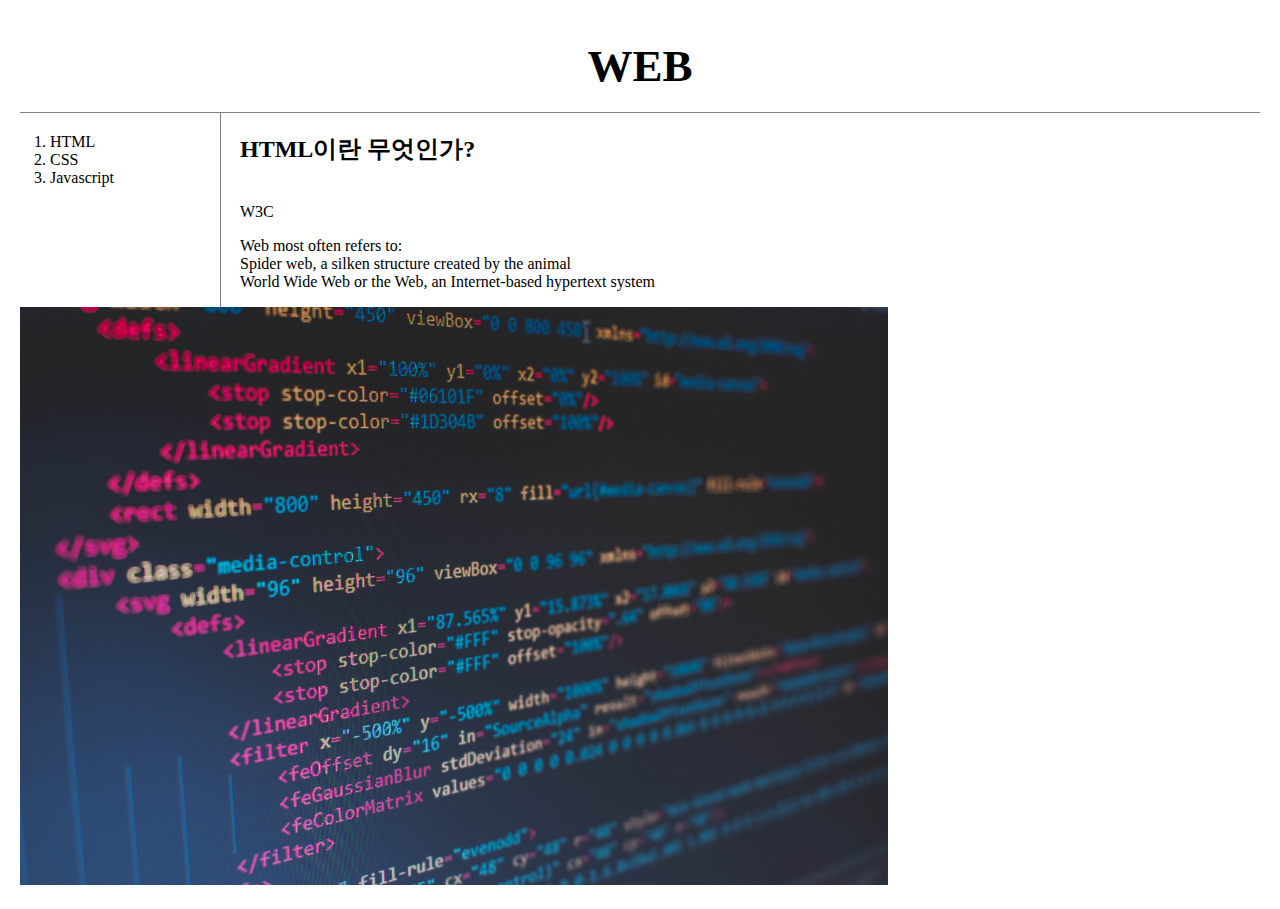
<file: index.html>
<!doctype html>
<html>
<haed>
    <title>WEB1 - Welcome</title>
    <meta charset="utf-8">
    <link rel="stylesheet" href="style.css">
</haed>

<body>
    <h1><a href="index.html">WEB</a></h1>
    <div id="grid">
        <ol>
            <li><a href="1.html" class="saw">HTML</a></li>
            <li><a href="2.html" class="saw" id="active">CSS</a></li>
            <li><a href="3.html">Javascript</a></li>
        </ol>
        <div id="article">
            <h2>HTML이란 무엇인가?</h2>
            <br><a href="https://www.w3.org/" target="_blank" 
            title="html5 specification">W3C</a>
            <p>
                Web most often refers to:
                <br>Spider web, a silken structure created by the animal
                <br>World Wide Web or the Web, an Internet-based hypertext system
            <br>
        </div>
    </div>  
    <img src="coding.jpg" width=70%>
</body>
</html>
</file>
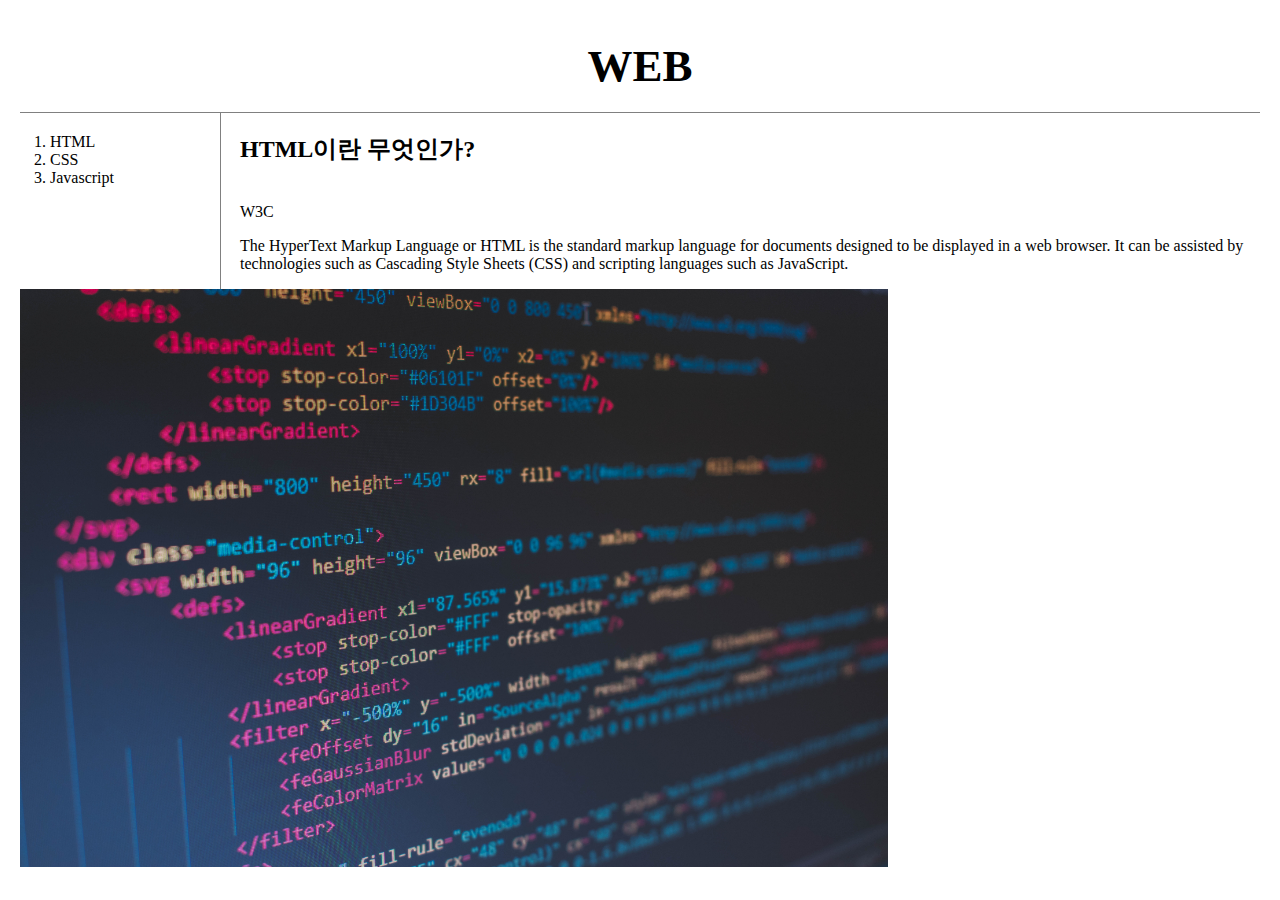
<file: 1.html>
<!doctype html>
<html>
<haed>
    <title>WEB1 - html</title>
    <meta charset="utf-8">
    <link rel="stylesheet" href="style.css">
</haed>

<body>
    <h1><a href="index.html">WEB</a></h1>
    <div id="grid">
        <ol>
            <li><a href="1.html">HTML</a></li>
            <li><a href="2.html">CSS</a></li>
            <li><a href="3.html">Javascript</a></li>
        </ol>
        <div id="article">
            <h2>HTML이란 무엇인가?</h2>
            <br><a href="https://www.w3.org/" target="_blank" 
            title="html5 specification">W3C</a>
            <p>The HyperText Markup Language or HTML is the standard markup 
            language for documents designed to be displayed in a web browser. 
            It can be assisted by technologies such as 
            Cascading Style Sheets (CSS) and scripting languages such as JavaScript.
            <br>
        </div>
    </div>
    <img src="coding.jpg" width=70%>
</body>
</html>
</file>
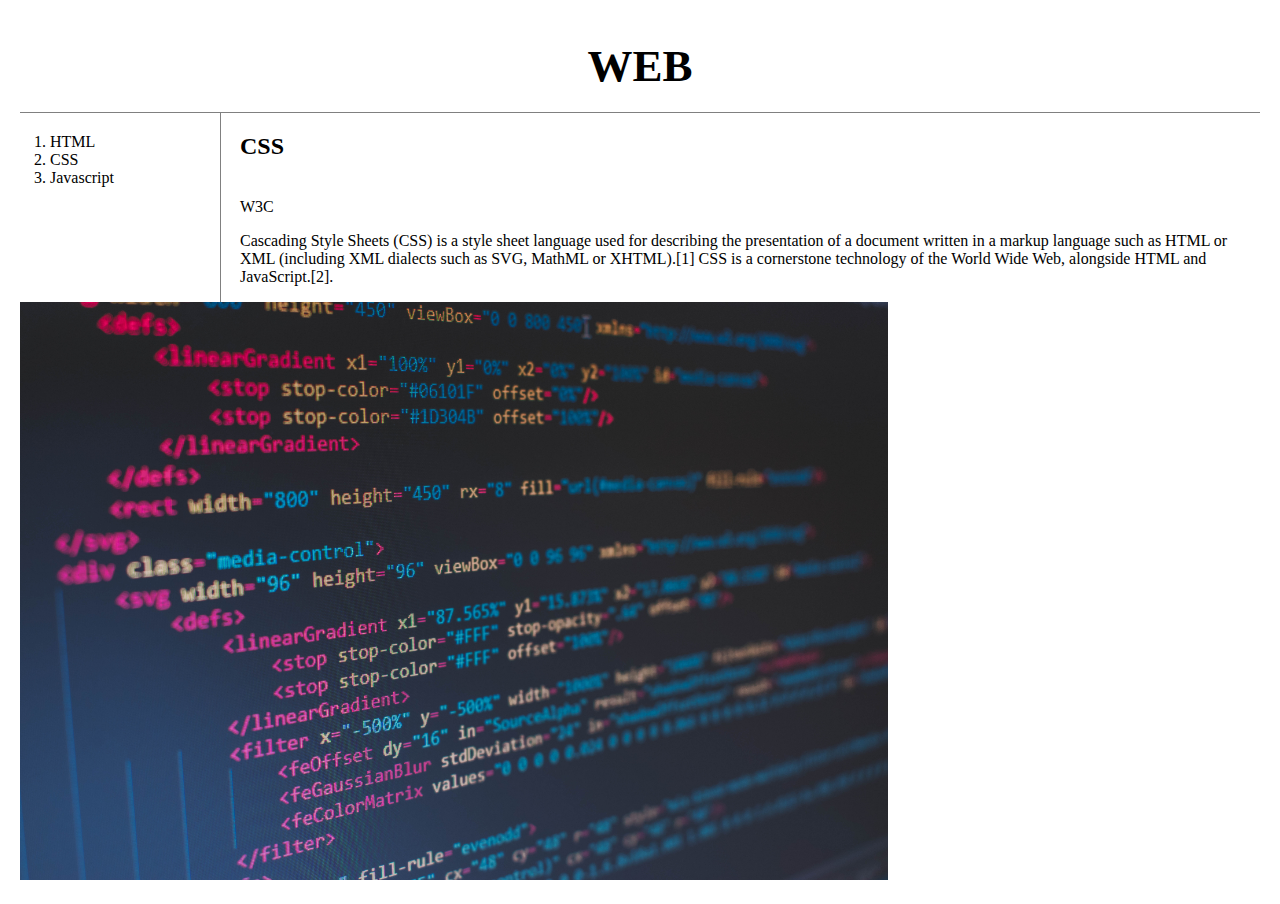
<file: 2.html>
<!doctype html>
<html>
<haed>
    <title>WEB1 - html</title>
    <meta charset="utf-8">
    <link rel="stylesheet" href="style.css">
</haed>

<body>
    <h1><a href="index.html">WEB</a></h1>
    <div id="grid">
        <ol>
            <li><a href="1.html">HTML</a></li>
            <li><a href="2.html">CSS</a></li>
            <li><a href="3.html">Javascript</a></li>
        </ol>
        <div id="article">
            <h2>CSS</h2>
            <br><a href="https://www.w3.org/" target="_blank" 
            title="html5 specification">W3C</a>
            <p>
                Cascading Style Sheets (CSS) is a style sheet language used for 
                describing the presentation of a document written in a markup 
                language such as HTML or XML (including XML dialects such as 
                SVG, MathML or XHTML).[1] CSS is a cornerstone technology of 
                the World Wide Web, alongside HTML and JavaScript.[2].
            <br>
        </div>
    </div>  
    <img src="coding.jpg" width=70%>
</body>
</html>
</file>
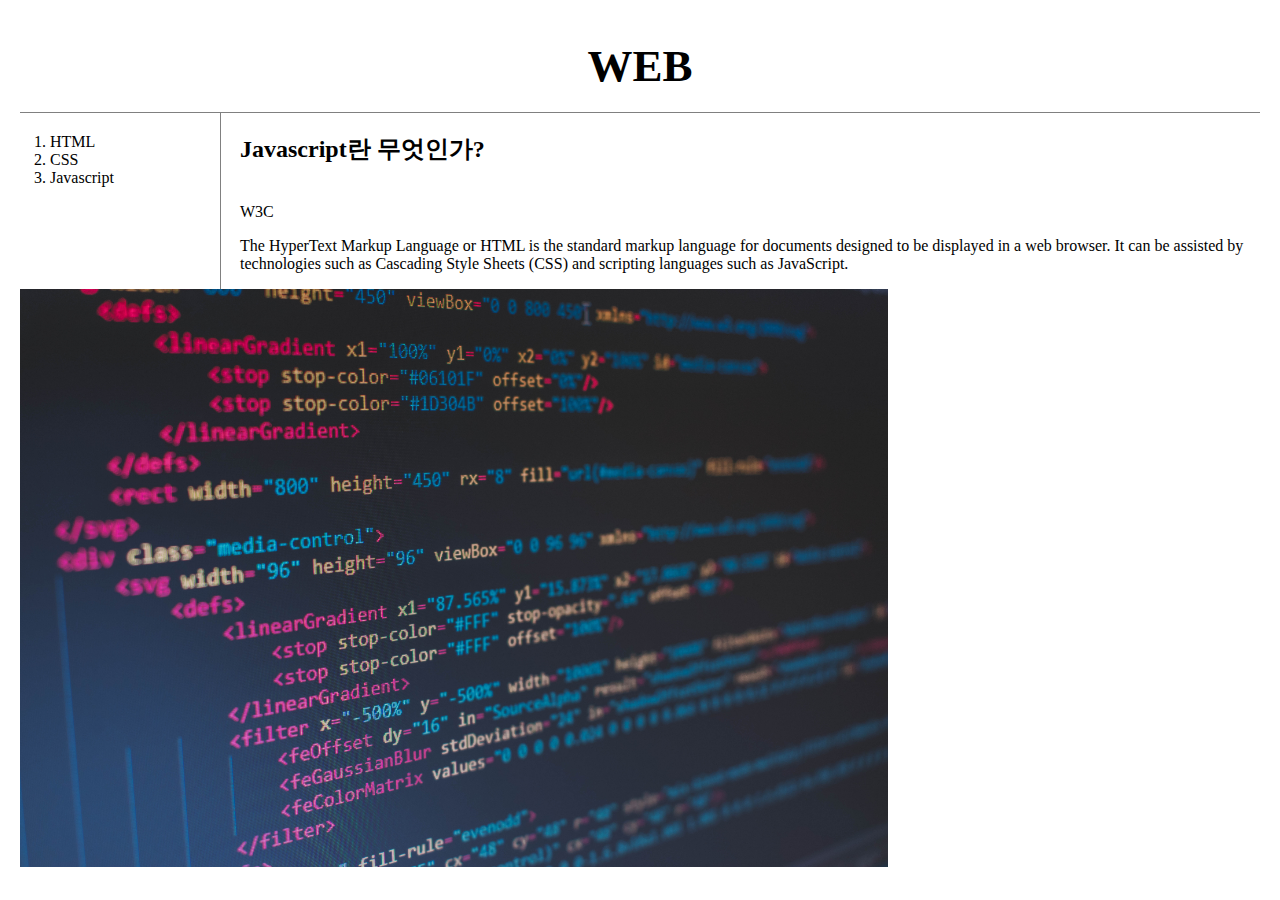
<file: 3.html>
<!doctype html>
<html>
<haed>
    <title>WEB1 - html</title>
    <meta charset="utf-8">
    <link rel="stylesheet" href="style.css">
</haed>

<body>
    <h1><a href="index.html">WEB</a></h1>
    <div id="grid">
        <ol>
            <li><a href="1.html">HTML</a></li>
            <li><a href="2.html">CSS</a></li>
            <li><a href="3.html">Javascript</a></li>
        </ol>
        <div id="article">
            <h2>Javascript란 무엇인가?</h2>
            <br><a href="https://www.w3.org/" target="_blank" 
            title="html5 specification">W3C</a>
            <p>The HyperText Markup Language or HTML is the standard markup 
            language for documents designed to be displayed in a web browser. 
            It can be assisted by technologies such as 
            Cascading Style Sheets (CSS) and scripting languages such as JavaScript.
            <br>
        </div>
    </div>
    <img src="coding.jpg" width=70%>
</body>
</html>
</file>
<file: style.css>
body{
    margin:0;
    padding:20px;
}
a {
    color: black;
    text-decoration: none;
}

h1{
    font-size: 45px;
    text-align:center;
    border-bottom:1px solid gray;
    margin:0;
    padding:20px;
}
#grid ol{
    border-right: 1px solid gray;
    width:150px;
    margin:0;
    padding:20px;
    padding-left:30px;
}
#grid{
    display:grid;
    grid-template-columns: 150px 1fr;
}
#grid #article{
    padding-left:70px;
}
@media(max-width:800px){
    #grid{
    display:block;
    }   
    #grid ol{
    border-right: none;
    }  
    h1{
    border-bottom:none; 
    }

}
</file>
